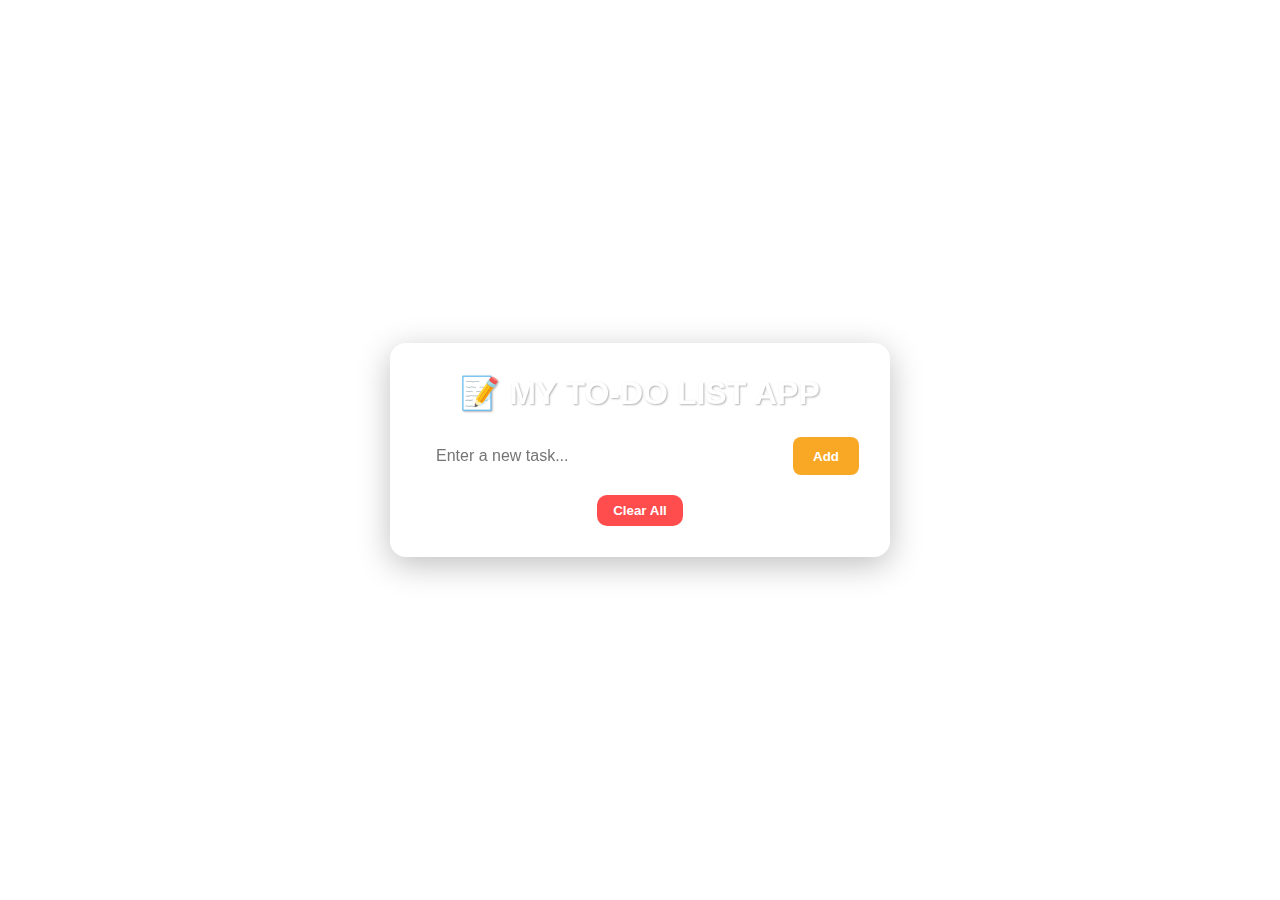
<file: index.html>
<!DOCTYPE html>
<html lang="en">
<head>
  <meta charset="UTF-8" />
  <meta name="viewport" content="width=device-width, initial-scale=1.0"/>
  <title>To-Do List App</title>
  <link rel="stylesheet" href="style.css" />
</head>
<body>
  <div class="app">
    <h1>📝 MY TO-DO LIST APP</h1>
    <div class="todo-input">
      <input type="text" id="task-input" placeholder="Enter a new task..." />
      <button id="add-btn">Add</button>
    </div>

    <ul id="task-list"></ul>

    <div class="controls">
      <button id="clear-all">Clear All</button>
    </div>
  </div>

  <script src="script.js"></script>
</body>
</html>
</file>
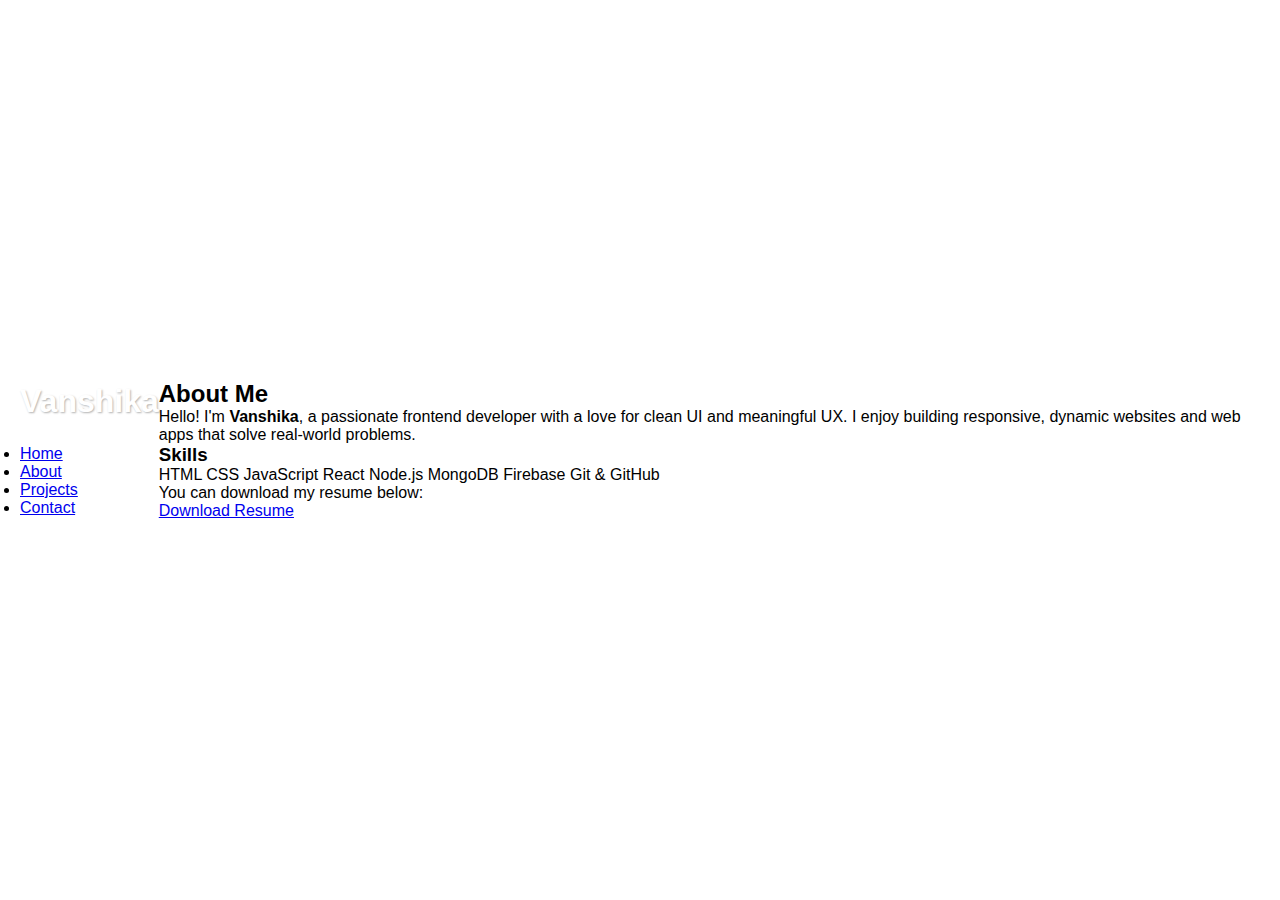
<file: about.html>
<!DOCTYPE html>
<html lang="en">
<head>
  <meta charset="UTF-8" />
  <meta name="viewport" content="width=device-width, initial-scale=1.0" />
  <title>About | Vanshika</title>
  <link rel="stylesheet" href="style.css" />
  <script defer src="script.js"></script>
</head>
<body>
  <header class="header">
    <div class="container">
      <h1 class="logo">Vanshika</h1>
      <nav>
        <ul class="nav-links">
          <li><a href="index.html">Home</a></li>
          <li><a href="about.html" class="active">About</a></li>
          <li><a href="projects.html">Projects</a></li>
          <li><a href="contact.html">Contact</a></li>
        </ul>
      </nav>
    </div>
  </header>

  <section class="about-section">
    <div class="container">
      <h2>About Me</h2>
      <p>Hello! I'm <strong>Vanshika</strong>, a passionate frontend developer with a love for clean UI and meaningful UX. I enjoy building responsive, dynamic websites and web apps that solve real-world problems.</p>
      
      <h3>Skills</h3>
      <div class="skills">
        <span>HTML</span>
        <span>CSS</span>
        <span>JavaScript</span>
        <span>React</span>
        <span>Node.js</span>
        <span>MongoDB</span>
        <span>Firebase</span>
        <span>Git & GitHub</span>
      </div>

      <div class="resume-section">
        <p>You can download my resume below:</p>
        <a href="assets/resume.pdf" class="btn" target="_blank">Download Resume</a>
      </div>
    </div>
  </section>
</body>
</html>
</file>
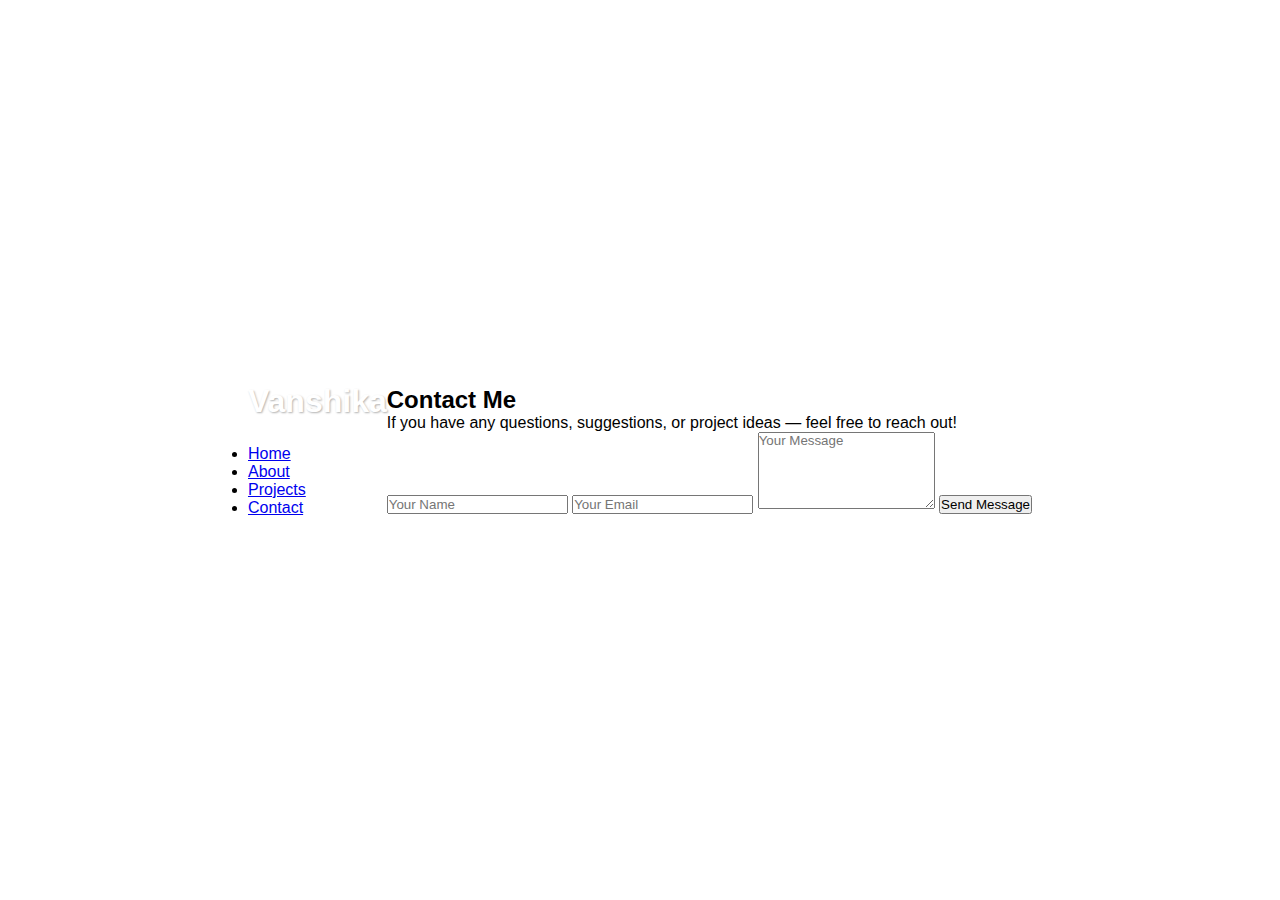
<file: contact.html>
<!DOCTYPE html>
<html lang="en">
<head>
  <meta charset="UTF-8" />
  <meta name="viewport" content="width=device-width, initial-scale=1.0" />
  <title>Contact | Vanshika</title>
  <link rel="stylesheet" href="style.css" />
  <script defer src="script.js"></script>
</head>
<body>
  <header class="header">
    <div class="container">
      <h1 class="logo">Vanshika</h1>
      <nav>
        <ul class="nav-links">
          <li><a href="index.html">Home</a></li>
          <li><a href="about.html">About</a></li>
          <li><a href="projects.html">Projects</a></li>
          <li><a href="contact.html" class="active">Contact</a></li>
        </ul>
      </nav>
    </div>
  </header>

  <section class="contact-section">
    <div class="container">
      <h2>Contact Me</h2>
      <p>If you have any questions, suggestions, or project ideas — feel free to reach out!</p>
      
      <form action="#" method="post" class="contact-form">
        <input type="text" placeholder="Your Name" name="name" required />
        <input type="email" placeholder="Your Email" name="email" required />
        <textarea name="message" placeholder="Your Message" rows="5" required></textarea>
        <button type="submit" class="btn">Send Message</button>
      </form>
    </div>
  </section>
</body>
</html>
</file>
<file: style.css>
* {
  box-sizing: border-box;
  margin: 0;
  padding: 0;
  font-family: "Segoe UI", sans-serif;
}

body {
  min-height: 100vh;
  background: url('https://images.unsplash.com/photo-1503264116251-35a269479413?auto=format&fit=crop&w=1400&q=80') no-repeat center center fixed;
  background-size: cover;
  display: flex;
  align-items: center;
  justify-content: center;
  padding: 40px 20px;
}


.app {
  background: rgba(255, 255, 255, 0.15);
  padding: 30px;
  border-radius: 16px;
  backdrop-filter: blur(12px);
  box-shadow: 0 8px 32px rgba(0, 0, 0, 0.25);
  max-width: 500px;
  width: 100%;
  border: 1px solid rgba(255, 255, 255, 0.3);
  color: #fff;
}

h1 {
  text-align: center;
  margin-bottom: 25px;
  font-size: 2rem;
  color: #fff;
  text-shadow: 1px 1px 2px rgba(0, 0, 0, 0.3);
}

.todo-input {
  display: flex;
  gap: 10px;
  margin-bottom: 20px;
}

.todo-input input {
  flex: 1;
  padding: 10px 15px;
  font-size: 1rem;
  border: none;
  border-radius: 8px;
  outline: none;
}

.todo-input button {
  padding: 10px 20px;
  background: #f9a826;
  color: #fff;
  font-weight: bold;
  border: none;
  border-radius: 8px;
  cursor: pointer;
  transition: background 0.3s ease;
}

.todo-input button:hover {
  background: #e69500;
}

#task-list {
  list-style: none;
  padding: 0;
}

.task {
  background: rgba(255, 255, 255, 0.25);
  margin-bottom: 10px;
  padding: 12px;
  display: flex;
  justify-content: space-between;
  align-items: center;
  border-radius: 10px;
  color: #fff;
  backdrop-filter: blur(6px);
  box-shadow: 0 4px 10px rgba(0, 0, 0, 0.1);
}

.task.completed {
  text-decoration: line-through;
  color: #ddd;
  background: rgba(255, 255, 255, 0.15);
}

.task span {
  flex: 1;
  padding: 0 10px;
  cursor: pointer;
}

.task-actions button {
  background: none;
  border: none;
  cursor: pointer;
  font-size: 1rem;
  margin-left: 8px;
  color: #ffd700;
}

.controls {
  margin-top: 20px;
  text-align: center;
}

#clear-all {
  background: #ff4d4d;
  color: #fff;
  padding: 8px 16px;
  border: none;
  border-radius: 10px;
  cursor: pointer;
  font-weight: bold;
  transition: background 0.3s ease;
}

#clear-all:hover {
  background: #d93636;
}
</file>
